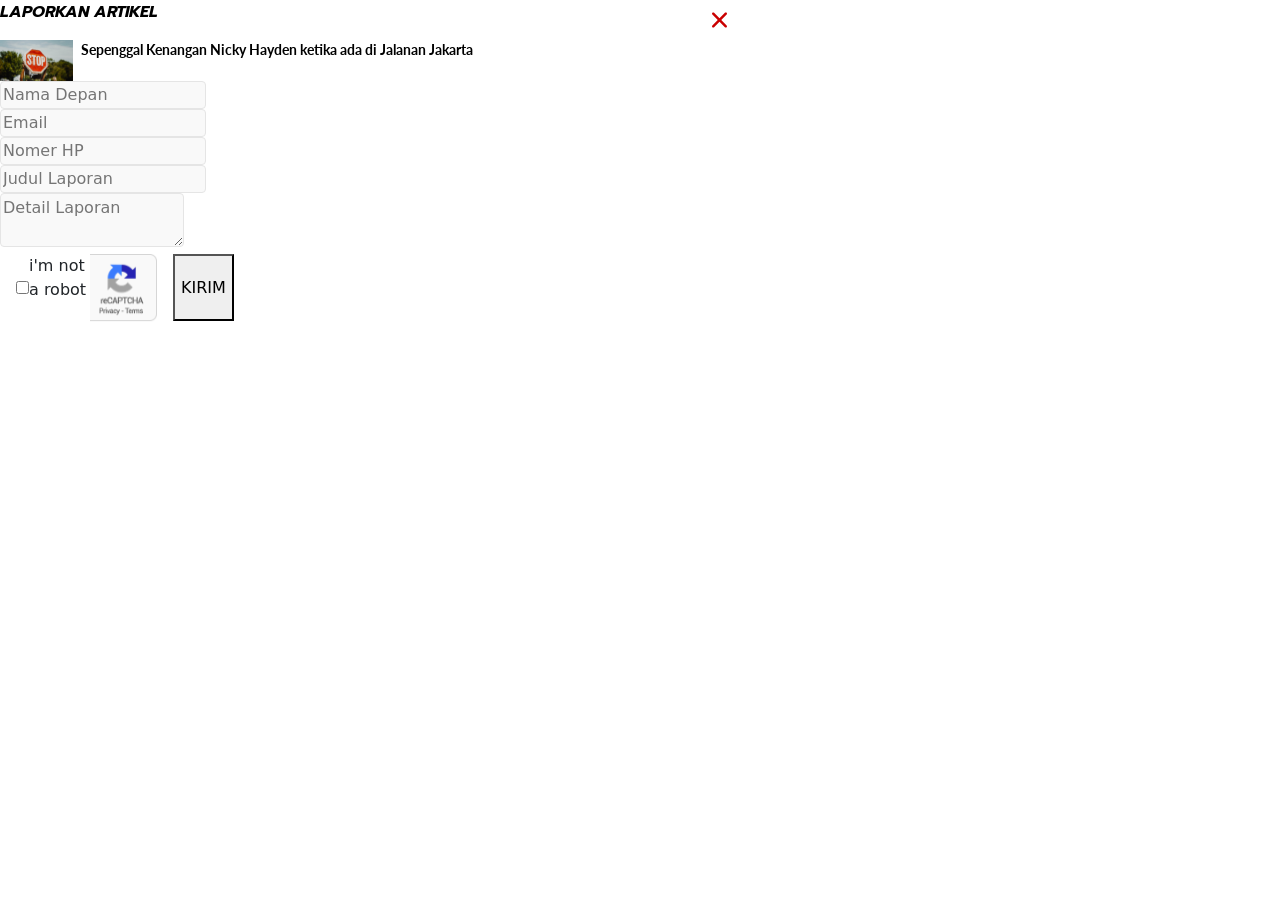
<file: index.html>
<!DOCTYPE html>
<html lang="en">
  <head>
    <meta charset="UTF-8" />
    <meta http-equiv="X-UA-Compatible" content="IE=edge" />
    <meta name="viewport" content="width=device-width, initial-scale=1.0" />
    <link
      href="https://cdn.jsdelivr.net/npm/bootstrap@5.0.2/dist/css/bootstrap.min.css"
      rel="stylesheet"
      integrity="sha384-EVSTQN3/azprG1Anm3QDgpJLIm9Nao0Yz1ztcQTwFspd3yD65VohhpuuCOmLASjC"
      crossorigin="anonymous"
    />
    <link rel="stylesheet" href="./assets/css/style.css" />
    <title>Modal Report</title>
  </head>
  <body>
    <div class="modalreport-container">
      <div class="d-flex main-report">
        <p class="p-report">LAPORKAN ARTIKEL</p>
        <img class="mx-auto" src="./assets/img/cancel.svg" alt="" />
      </div>

      <div class="d-flex">
        <img src="./assets/img/img-cover.svg" alt="" />
        <p class="report_main-p px-2">
          Sepenggal Kenangan Nicky Hayden ketika ada di Jalanan Jakarta
        </p>
      </div>
      <div class="input-reports">
        <input
          class="input-report"
          type="text"
          placeholder="Nama Depan"
        /><br />
        <input class="input-report" type="text" placeholder="Email" /><br />
        <input class="input-report" type="text" placeholder="Nomer HP" /><br />
        <input
          class="input-report"
          type="text"
          placeholder="Judul Laporan"
        /><br />
        <textarea
          name=""
          placeholder="Detail Laporan"
          class="text-report"
        ></textarea>
        <div class="d-flex">
          <div class="d-flex mx-3 check-submit">
            <input type="checkbox" id="check" />
            <label for="check">i'm not a robot</label>
            <a href="#"><img src="./assets/img/capca.svg" alt="" /></a>
          </div>
          <button type="submit">KIRIM</button>
        </div>
      </div>
    </div>
  </body>
</html>
</file>
<file: assets/css/style.css>
@import url("https://fonts.googleapis.com/css2?family=Prompt:wght@700&display=swap");
@import url("https://fonts.googleapis.com/css2?family=Lato:wght@700&display=swap");

.p-report {
  font-family: "Prompt";
  font-style: italic;
  font-weight: 700;
  font-size: 16px;
  line-height: 24px;
  display: flex;
  align-items: center;

  color: #000000;
}
.report_main-p {
  font-family: "Lato";
  font-style: normal;
  font-weight: 700;
  font-size: 14px;
  line-height: 20px;
  /* or 143% */

  color: #000000;
}
.input-report {
  background: #f9f9f9;
  border: 1px solid #e5e5e5;
  border-radius: 4px;
}
.text-report {
  background: #f9f9f9;
  border: 1px solid #e5e5e5;
  border-radius: 4px;
}
.check-submit {
  width: 141px;
  height: 67.14px;
}
</file>
